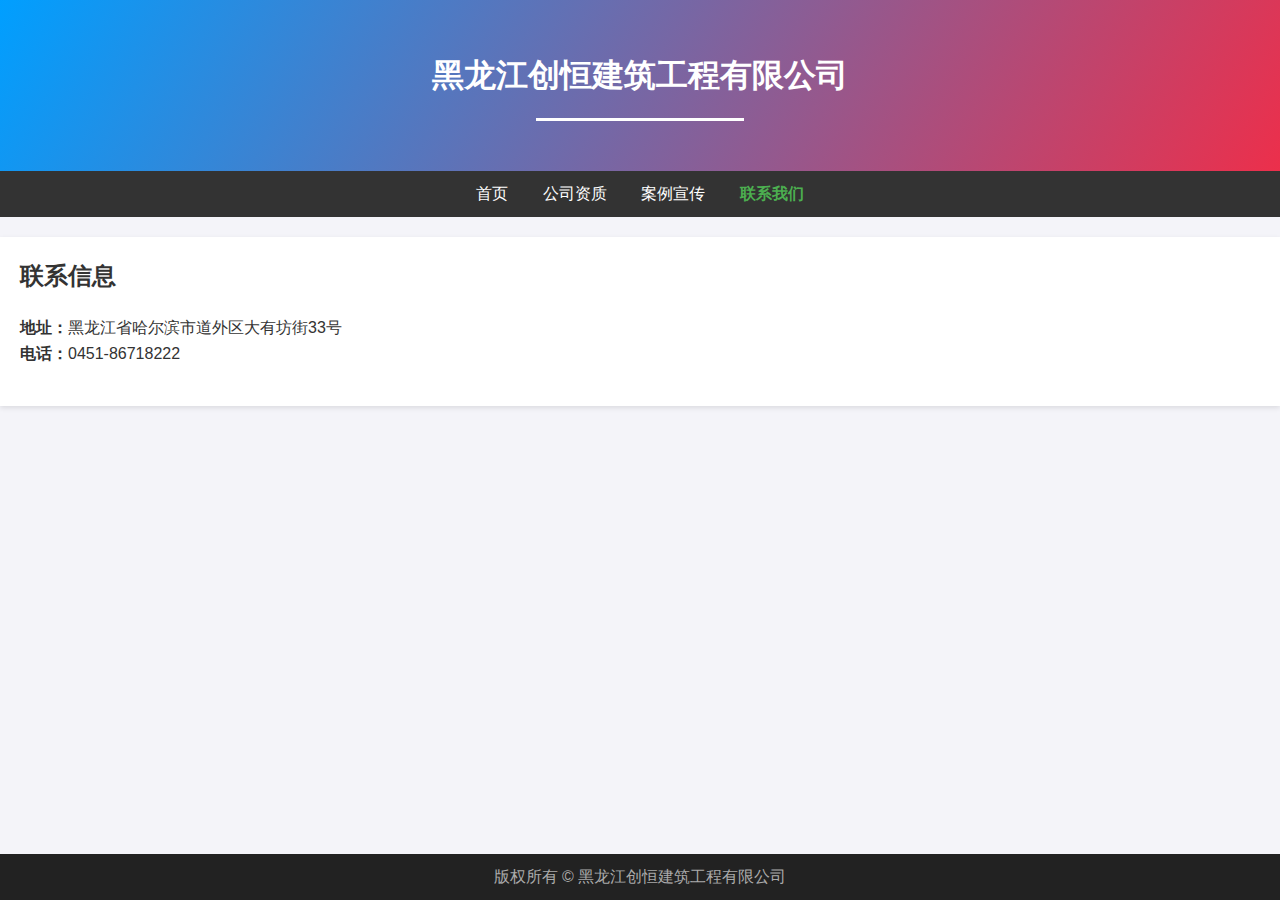
<file: contact.html>
<!DOCTYPE html>
<html lang="en">
<head>
    <meta charset="UTF-8">
    <meta name="viewport" content="width=device-width, initial-scale=1.0">
    <title>联系我们</title>
    <link rel="stylesheet" href="style.css">
</head>
<body>
    <header>
        <h1>黑龙江创恒建筑工程有限公司</h1>
    </header>
    <nav>
        <a href="index.html">首页</a>
        <a href="qualifications.html">公司资质</a>
        <a href="cases.html">案例宣传</a>
        <a href="contact.html" class="active">联系我们</a>
    </nav>
    <main>
        <h2>联系信息</h2>
        <div class="contact-info">
            <p><strong>地址：</strong>黑龙江省哈尔滨市道外区大有坊街33号</p>
            <p><strong>电话：</strong>0451-86718222</p>
        </div>
    </main>
    <footer>
        <p>版权所有 © 黑龙江创恒建筑工程有限公司</p>
    </footer>
</body>
</html>
</file>
<file: style.css>
/* 基础重置 */
body, h1, h2, h3, p, ul {
    margin: 0;
    padding: 0;
}

body {
    font-family: 'Roboto', sans-serif;
    color: #333;
    background-color: #f4f4f9;
    line-height: 1.6;
}

/* 头部 */
header {
    background: linear-gradient(120deg, #009fff, #ec2f4b);
    color: white;
    text-align: center;
    padding: 50px 20px;
}

header h1 {
    position: relative;
    inline-size: fit-content;
    margin: 0 auto;
    padding-bottom: 20px;
}

header h1::after {
    content: '';
    position: absolute;
    bottom: 0;
    left: 50%;
    width: 50%;
    height: 3px;
    background: white;
    transform: translateX(-50%);
}
	


/* 导航 */
nav {
    background-color: #333;
    padding: 10px 0;
    text-align: center;
}

nav a {
    color: white;
    text-decoration: none;
    margin: 0 15px;
    font-size: 16px;
}

/* 主内容区 */
main {
    background-color: #ffffff;
    padding: 20px;
    margin-top: 20px;
    box-shadow: 0 2px 5px rgba(0,0,0,0.1);
}

/* 页脚 */
footer {
    background-color: #222;
    color: #aaa;
    text-align: center;
    padding: 10px 0;
    position: fixed;
    width: 100%;
    bottom: 0;
}

/* 列表样式 */
.project-list li {
    background: #e9ecef;
    padding: 10px;
    border-bottom: 1px solid #ccc;
}


/* 图片风格 */
img {
    max-width: 100%;
    height: auto;
    display: block;
    margin: 0 auto;
}

/* 联系我们样式 */
.contact-info {
    margin: 20px 0;
    line-height: 1.6;
}

/* 主要区域布局 */
.main-content {
    display: flex;
    justify-content: space-between;
}

/* 公司信息样式调整 */
.company-info {
    width: 30%; /* 根据页面布局调整宽度 */
    padding: 20px;
    background-color: #fff; /* 可以根据需要调整背景颜色 */
    box-shadow: 0 2px 10px rgba(0,0,0,0.1); /* 添加轻微阴影以提升层次感 */
    margin-right: 20px; /* 添加右边距 */
}

.company-info h2 {
    color: #009fff; /* 主题色调，增加标题的突出度 */
    margin-bottom: 15px; /* 增加标题下的间距 */
}

.company-info p {
    text-align: justify; /* 两端对齐文本 */
    line-height: 1.8; /* 增加行高改善阅读体验 */
    margin-bottom: 15px; /* 增加段落间的间距 */
    font-size: 16px; /* 调整字体大小 */
}

.company-info p:first-letter {
    float: left;
    font-size: 26px; /* 首字母放大效果 */
    line-height: 1;
    padding-right: 8px;
    color: #ec2f4b; /* 首字母颜色 */
}

/* 幻灯片样式 */
.slider {
    width: 70%;
    margin: 20px 0;
    position: relative;
    overflow: hidden;
}

.slider img {
    width: 100%;
    display: block;
    transition: opacity 1s ease-in-out;
    opacity: 0;  /* 初始设为不可见，防止加载时的跳动 */
}

.slider img.active {
    opacity: 1;  /* 当图片为活动图片时显示 */
}

/* 调整为主要内容区域更具吸引力 */
.main-content {
    display: flex;
    justify-content: space-between;
    padding: 20px;
    background-color: #f4f4f9; /* 轻色背景 */
    border-radius: 8px; /* 边角圆润 */
    margin-top: 20px; /* 与导航栏保持一定距离 */
}


/* 项目列表样式 */
.project-list {
    margin: 20px 0;
    padding: 0;
    list-style: none;
}

.project-list li {
    background: #f8f9fa;
    margin-bottom: 10px;
    padding: 10px;
    border-radius: 5px;
    box-shadow: 0 2px 4px rgba(0,0,0,0.1);
}

.project-list li:nth-child(odd) {
    background: #e9ecef;
}

@media only screen and (max-width: 768px) {
    body {
        background-color: #fff;
    }

    .main-content, .company-info, .slider {
        width: 100%;
        padding: 10px;
    }

    nav a {
        display: block;
        margin-bottom: 10px;
    }
}

nav a.active {
    color: #4CAF50;  /* 使用明亮的绿色来标示活动链接，你可以选择适合你网站风格的颜色 */
    font-weight: bold;  /* 可选，增加字体的粗细以提高可读性 */
}

.slider button {
    position: absolute;
    top: 50%;
    transform: translateY(-50%);
    z-index: 10;
    background-color: rgba(0, 0, 0, 0.5);
    color: white;
    border: none;
    cursor: pointer;
    padding: 10px;
    border-radius: 0 3px 3px 0;
}

.slider .next {
    right: 0;
    border-radius: 3px 0 0 3px;
}

.slider .prev {
    left: 0;
}

.slider button:hover {
    background-color: rgba(0,0,0,0.8);
}

/* 幻灯片容器样式调整 */
.w3-content {
    position: relative; /* 使其子元素可以绝对定位 */
    width: 70%; /* 或根据需要调整宽度 */
    margin: 20px auto; /* 居中显示 */
}

/* 按钮样式调整 */
.w3-button {
    position: absolute;
    top: 10px; /* 将按钮放置于顶部，距离顶部10px */
    transform: translateY(0%); /* 移除之前居中的变换 */
    z-index: 10; /* 确保按钮在图片之上 */
    background-color: rgba(0, 0, 0, 0.5); /* 半透明背景，增加可见性 */
    color: white;
    border: none;
    cursor: pointer;
    padding: 10px;
}

.w3-button:hover {
    background-color: rgba(0,0,0,0.8); /* 按钮悬停时显示更深颜色 */
}

/* 向左按钮特定样式 */
.w3-button.w3-display-left {
    left: 0;
    border-radius: 3px 0 0 3px; /* 圆角样式调整 */
}

/* 向右按钮特定样式 */
.w3-button.w3-display-right {
    right: 0;
    border-radius: 0 3px 3px 0; /* 圆角样式调整 */
}
</file>
